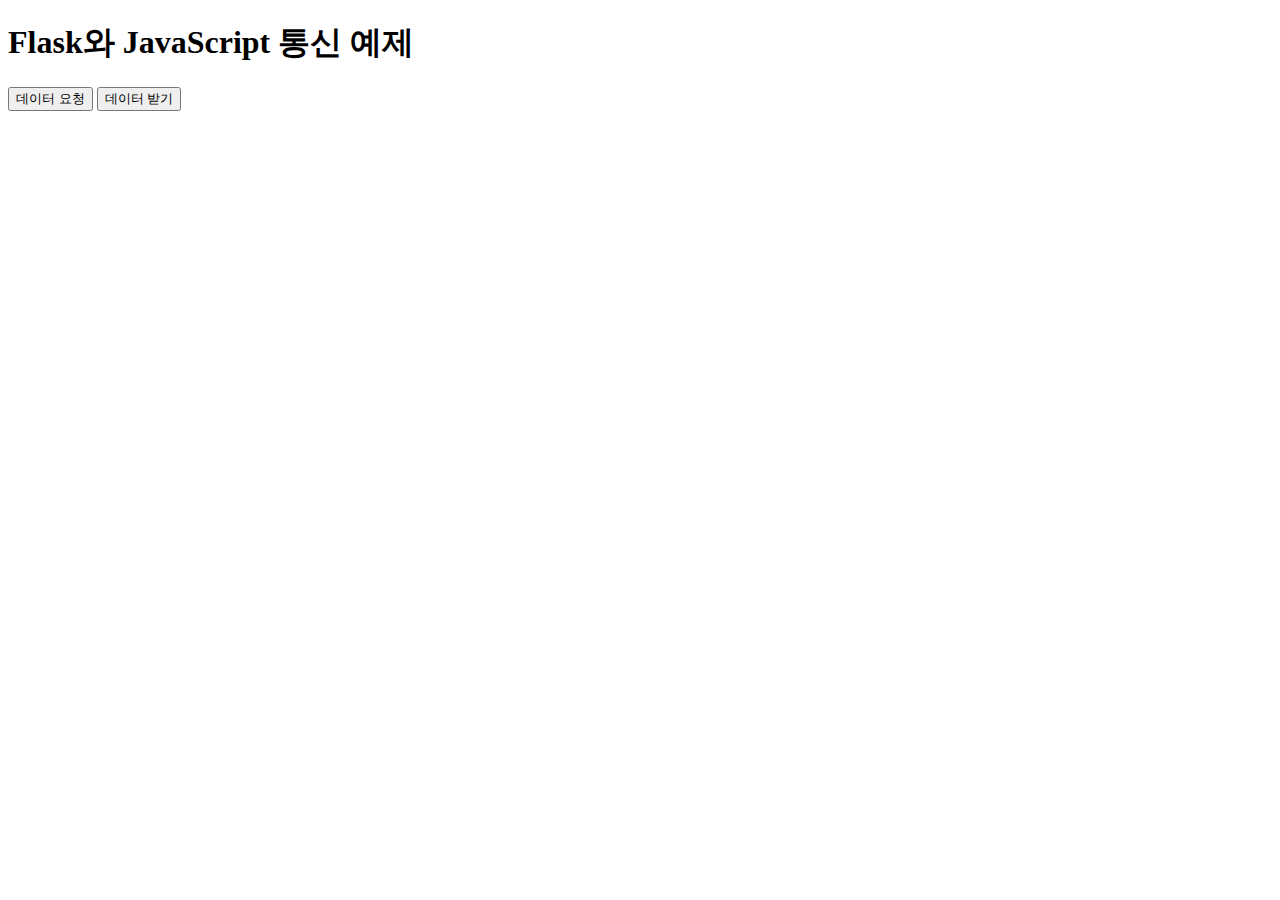
<file: testFolder/templates/testIndex.html>
<!-- templates/index.html -->
<!DOCTYPE html>
<html lang="en">
  <head>
    <meta charset="UTF-8" />
    <title>Flask Example</title>
  </head>
  <body>
    <h1>Flask와 JavaScript 통신 예제</h1>
    <button id="sendButton">데이터 요청</button>
    <button id="getDataButton">데이터 받기</button>
    <div id="response"></div>
    <div id="data"></div>

    <script>
      document
        .getElementById("sendButton")
        .addEventListener("click", function () {
          fetch("/button_click", {
            method: "POST",
            headers: {
              "Content-Type": "application/json",
            },
            body: JSON.stringify({ action: "button_click" }),
          })
            .then((response) => response.json())
            .then((data) => {
              document.getElementById("response").innerText = data.status;
              console.log(data);
            });
        });

      document
        .getElementById("getDataButton")
        .addEventListener("click", function () {
          fetch("/get_data")
            .then((response) => response.json())
            .then((data) => {
              document.getElementById("data").innerText = JSON.stringify(data);
              console.log(data);
            });
        });
    </script>
  </body>
</html>
</file>
